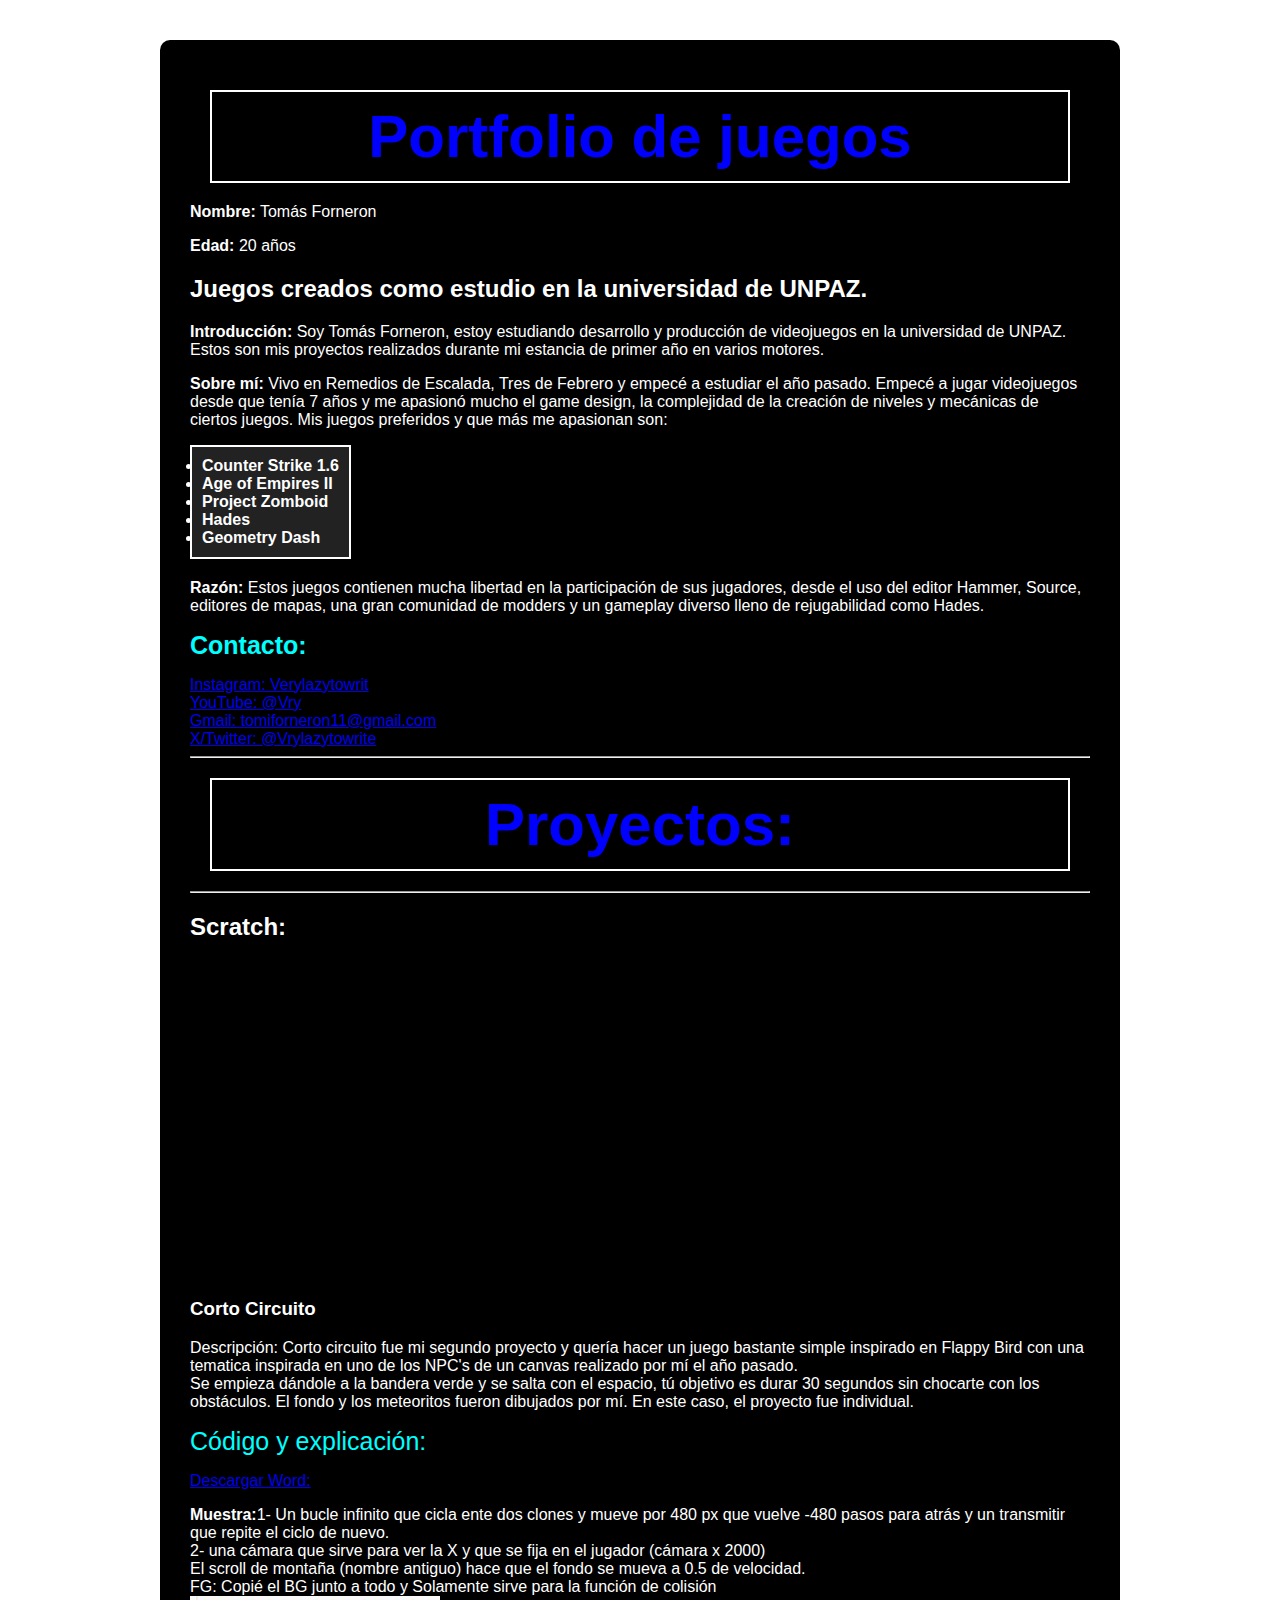
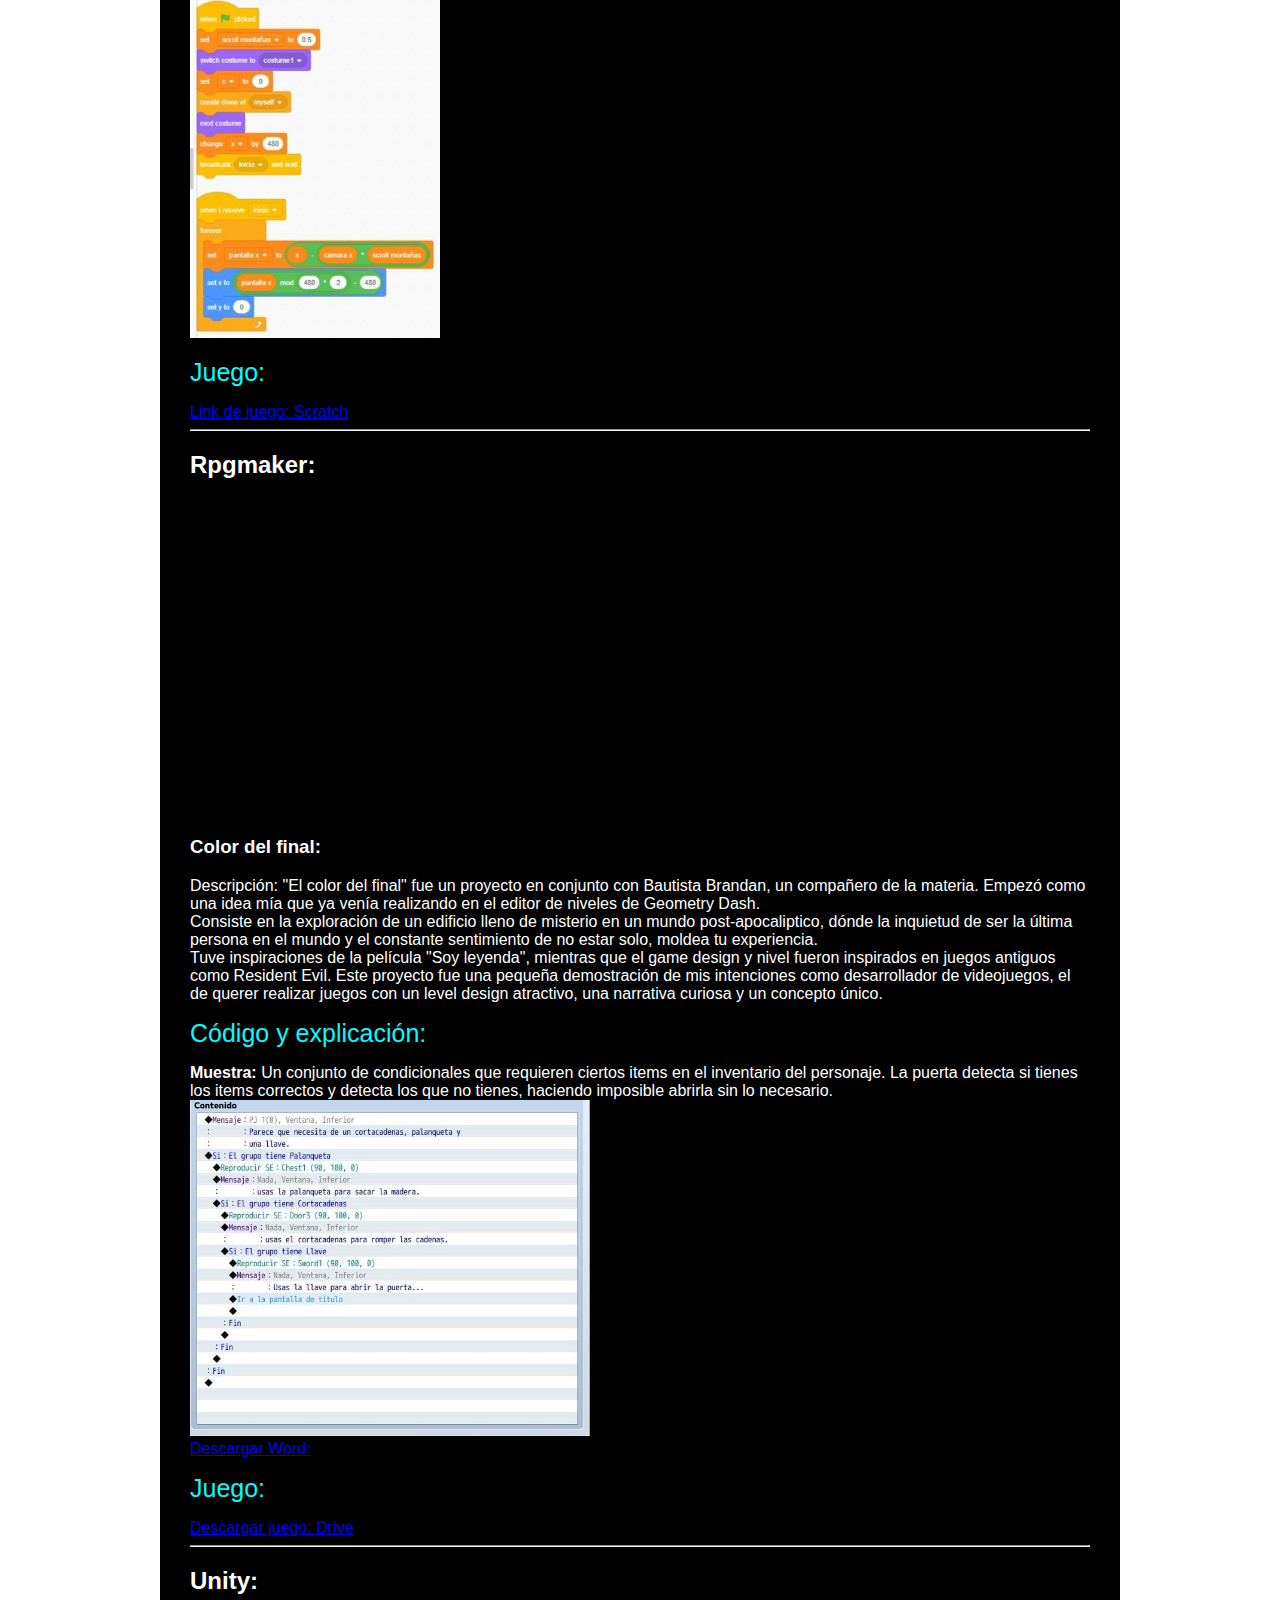
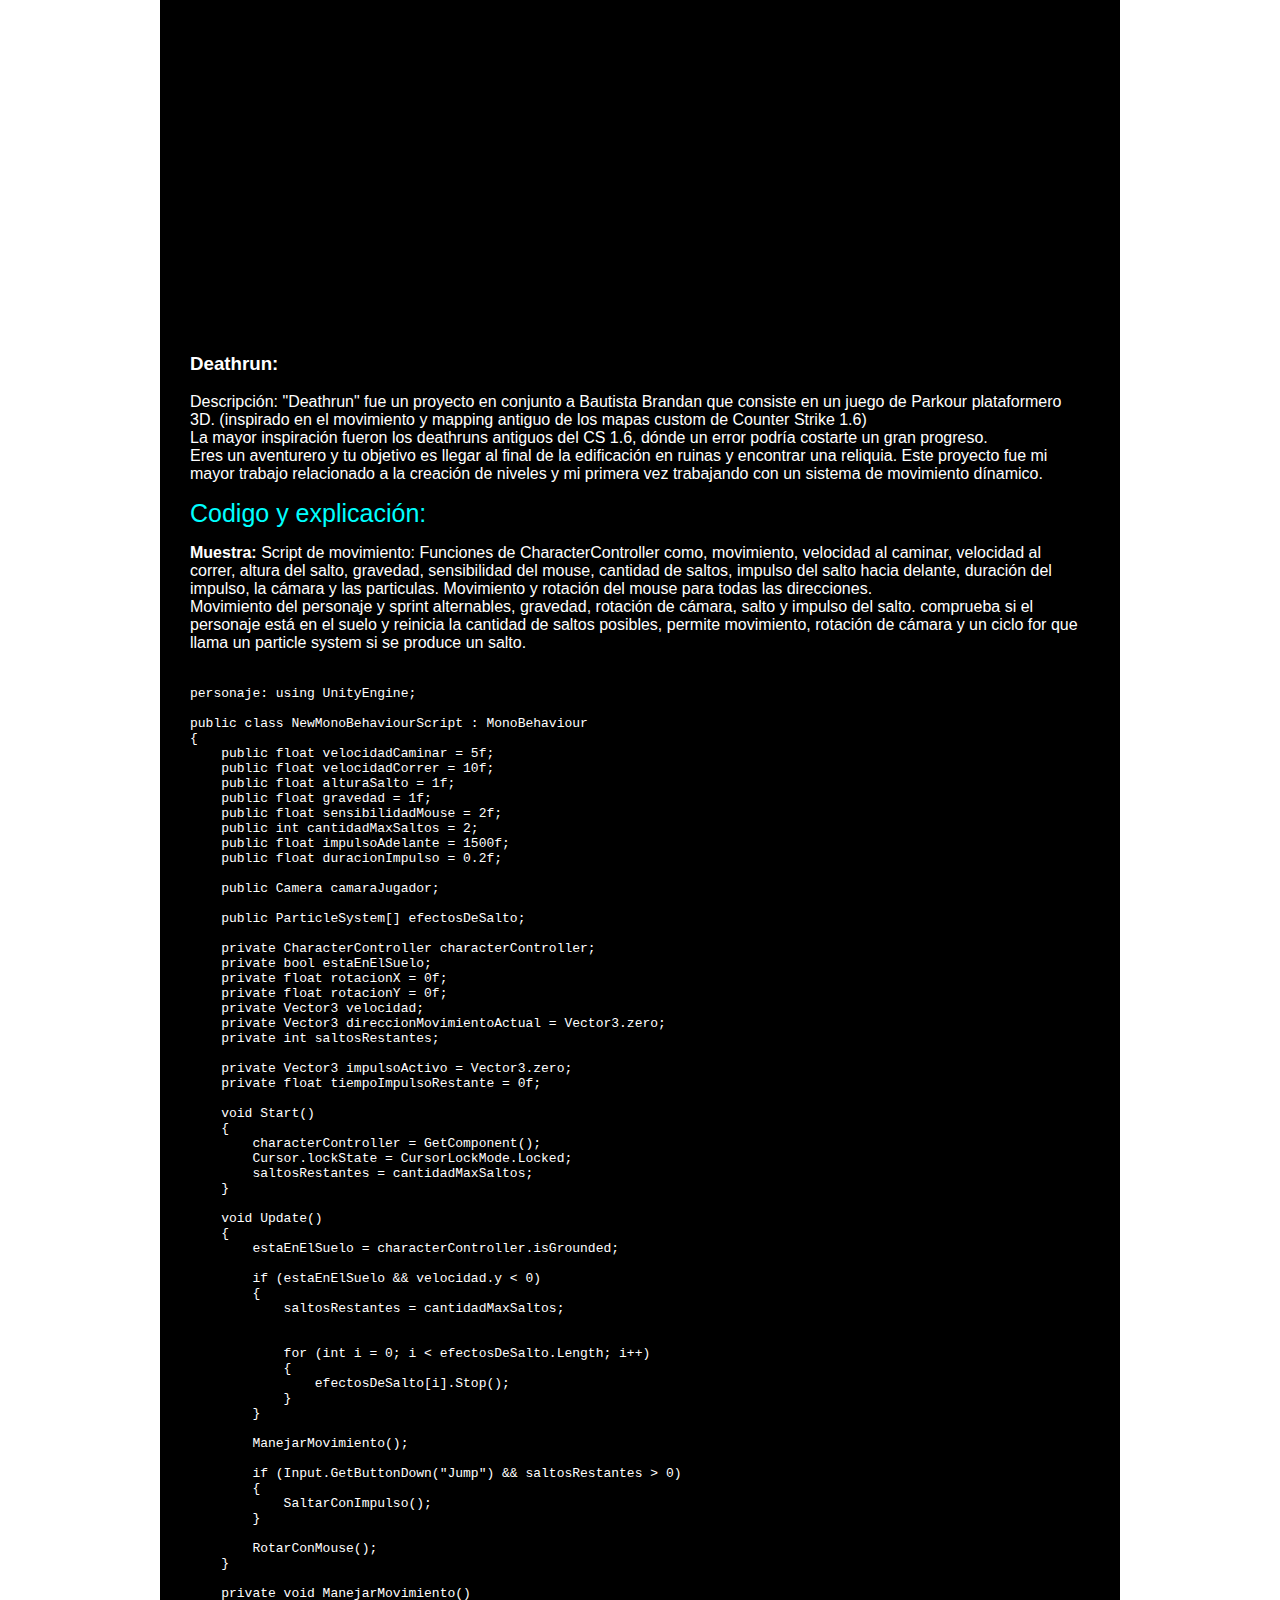
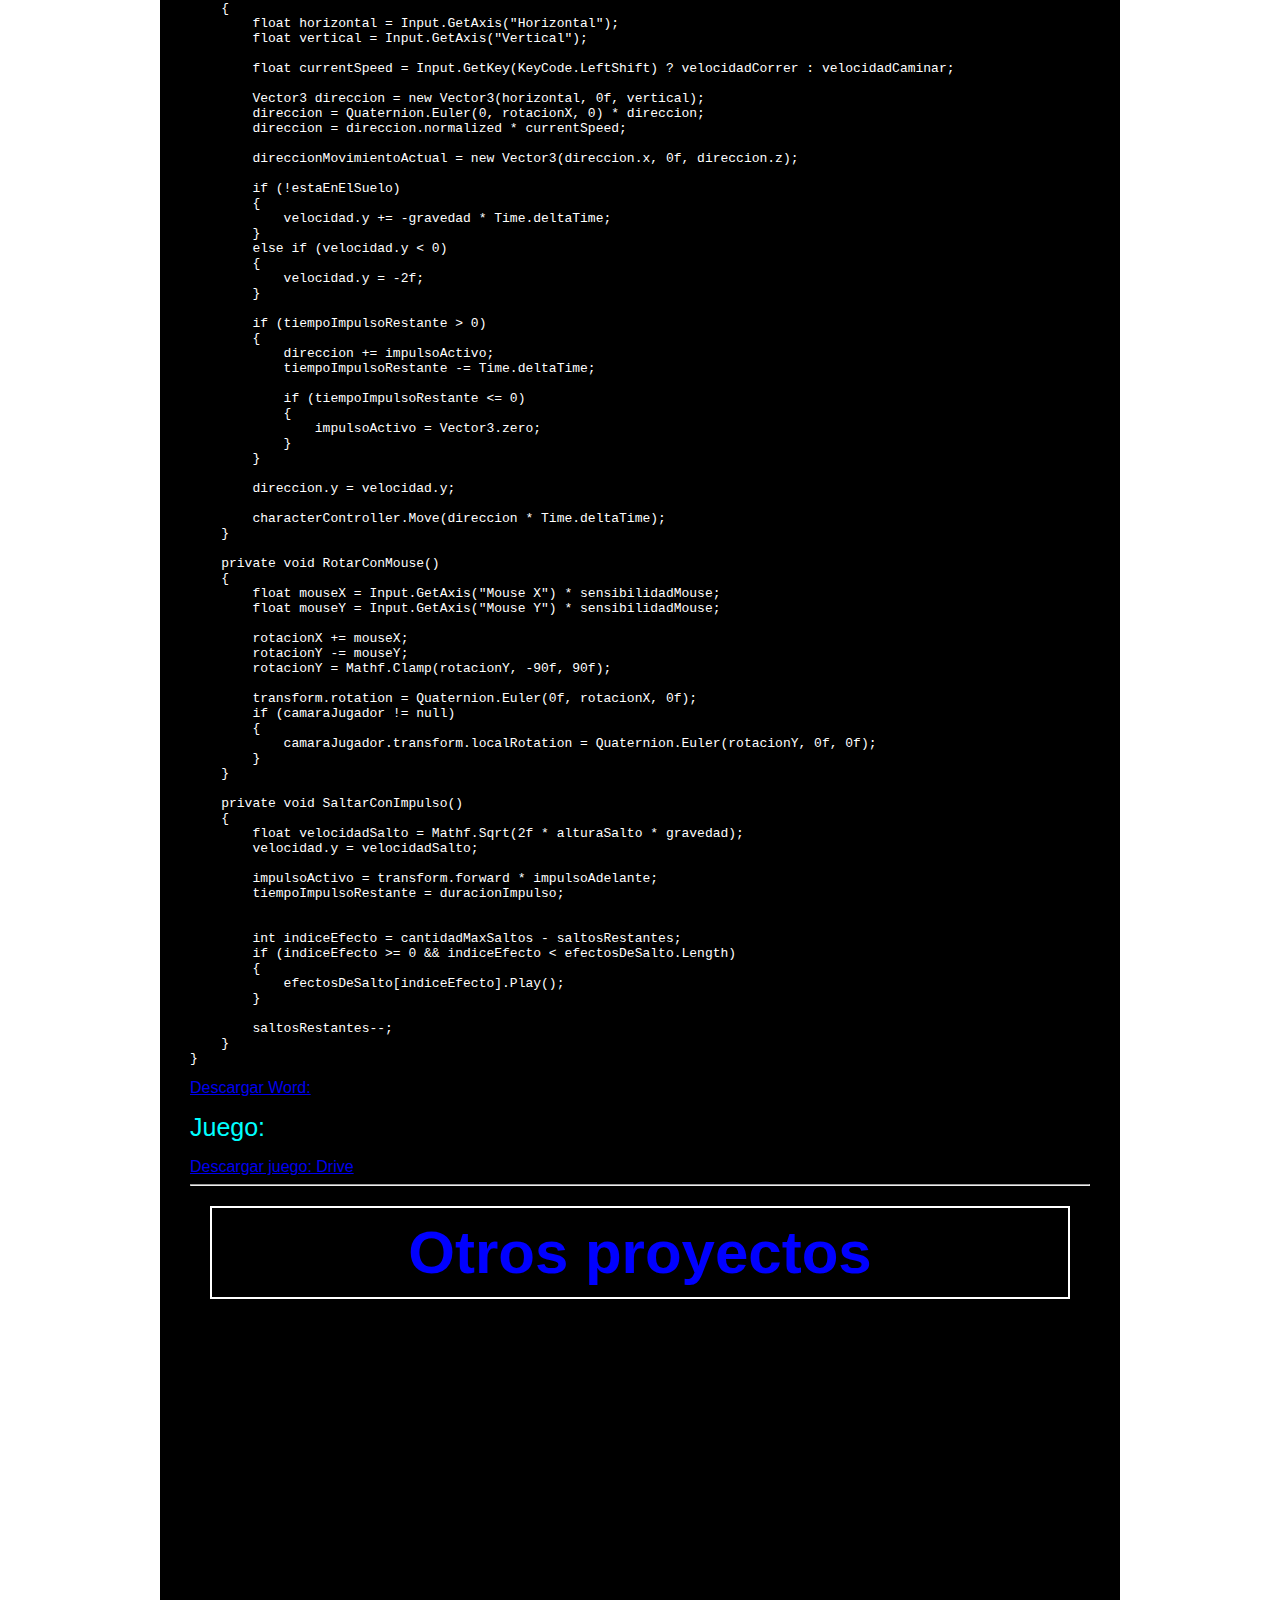
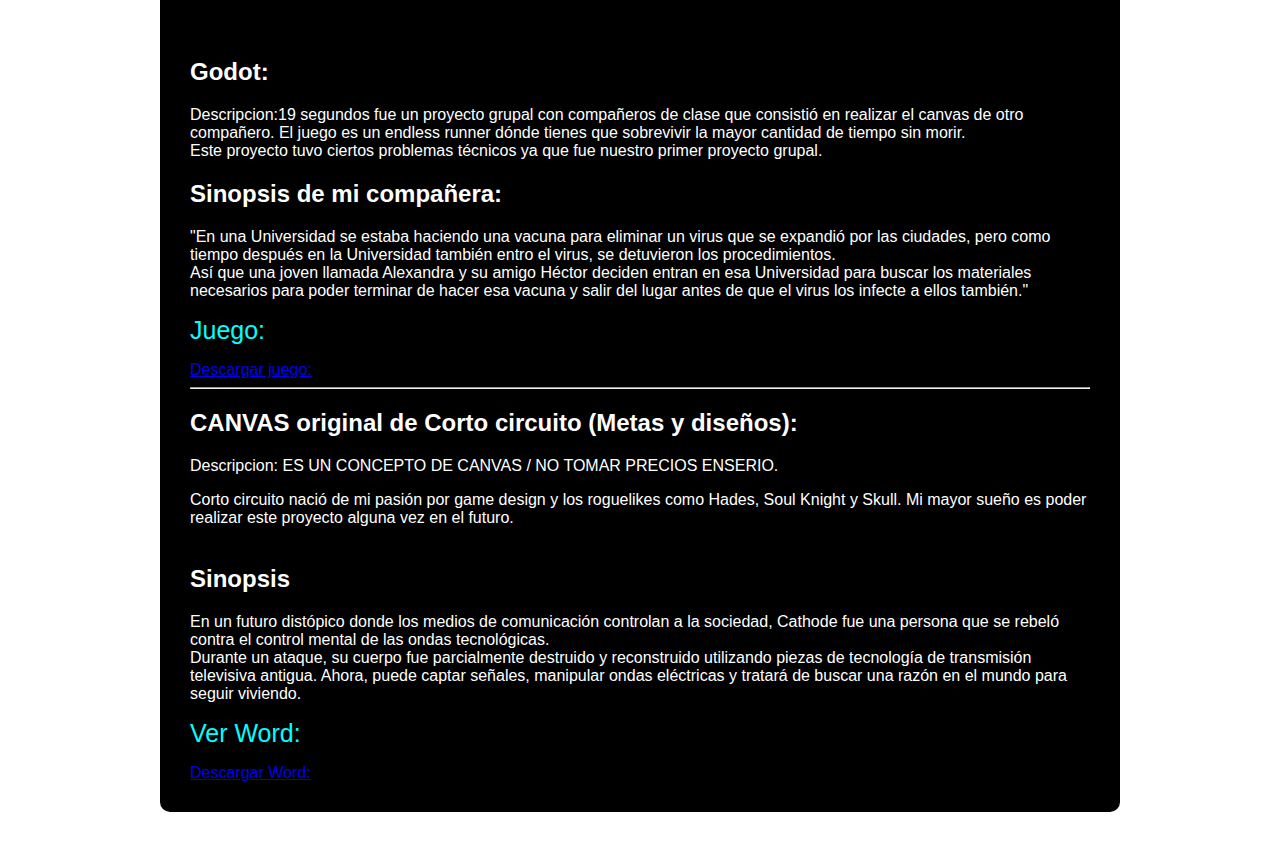
<file: index.html>
<!DOCTYPE html>
<html lang="es">
<head>
    <meta charset="UTF-8">
    <title>Portfolio Tomás Forneron</title>
    <style>
        body {
            margin: 0;
            padding: 0;
            font-family: Arial, sans-serif;
            background-image: url(https://i.imgur.com/N0xeygG.png);
            background-size: cover;
            background-position: center;
            background-attachment: fixed;
            color: white;
        }

        .contenedor {
            max-width: 900px;
            margin: 40px auto;
            background-color: black;
            padding: 30px;
            border-radius: 10px;
            box-shadow: 0 0 20px rgba(255, 255, 255, 0.2);
        }

        h1 {
            text-align: center;
            font-size: 60px;
            margin: 20px;
            color: blue;
             border: 2px solid white;
            padding: 10px;
        }

        ul.cuadro {
            border: 2px solid white;
            padding: 10px;
            background-color: #222;
            width: fit-content;
            margin-bottom: 20px;
        }
    </style>
</head>
<body>
    <div class="contenedor">
        <header>
            <h1>Portfolio de juegos</h1>
            <p><strong>Nombre:</strong> Tomás Forneron</p>
            <p><strong>Edad:</strong> 20 años</p>
        </header>

        <section>
            <article>
                <h2>Juegos creados como estudio en la universidad de UNPAZ.</h2>
                <p><strong>Introducción:</strong> Soy Tomás Forneron, estoy estudiando desarrollo y producción de videojuegos en la universidad de UNPAZ. Estos son mis proyectos realizados durante mi estancia de primer año en varios motores.</p>
                <p><strong>Sobre mí:</strong> Vivo en Remedios de Escalada, Tres de Febrero y empecé a estudiar el año pasado. Empecé a jugar videojuegos desde que tenía 7 años y me apasionó mucho el game design, la complejidad de la creación de niveles y mecánicas de ciertos juegos. Mis juegos preferidos y que más me apasionan son:</p>
                <ul class="cuadro">
                    <li><strong>Counter Strike 1.6</strong></li>
                    <li><strong>Age of Empires II</strong></li>
                    <li><strong>Project Zomboid</strong></li>
                    <li><strong>Hades</strong></li>
                    <li><strong>Geometry Dash</strong></li>
                </ul>
                <p><strong>Razón:</strong> Estos juegos contienen mucha libertad en la participación de sus jugadores, desde el uso del editor Hammer, Source, editores de mapas, una gran comunidad de modders y un gameplay diverso lleno de rejugabilidad como Hades.</p>

                <p><strong><span style="color: aqua; font-size: 25px;">Contacto:</span></strong></p>
                <a target="_blank" href="https://www.instagram.com/verylazytowrit?igsh=Y3BlbTB2bjRlcGtj">Instagram: Verylazytowrit</a><br>
                <a target="_blank" href="https://www.youtube.com/@vry6946">YouTube: @Vry</a><br>
                 <a target="_blank" href="https://mail.google.com/mail/?view=cm&fs=1&to=tomiforneron11@gmail.com">Gmail: tomiforneron11@gmail.com</a><br>
                 <a target="_blank" href="https://x.com/home">X/Twitter: @Vrylazytowrite</a>
                <hr>

                <h1>Proyectos:</h1>
                </article>
            <hr>
                <h2>Scratch:</h2>
                <iframe width="560" height="315" src="https://www.youtube.com/embed/hDHD9TDimB8?si=2eGkkqZa3JeXup4h" title="YouTube video player" frameborder="0" allow="accelerometer; autoplay; clipboard-write; encrypted-media; gyroscope; picture-in-picture; web-share" referrerpolicy="strict-origin-when-cross-origin" allowfullscreen></iframe>
                <article>
                <h3>Corto Circuito</h3>
                <p>Descripción: Corto circuito fue mi segundo proyecto y quería hacer un juego bastante simple inspirado en Flappy Bird con una tematica inspirada en uno de los NPC's de un canvas realizado por mí el año pasado.<br>
                Se empieza dándole a la bandera verde y se salta con el espacio, tú objetivo es durar 30 segundos sin chocarte con los obstáculos. El fondo y los meteoritos fueron dibujados por mí. En este caso, el proyecto fue individual.
            </article>
                <p><span style="color: aqua; font-size: 25px;">Código y explicación:</span></p>

                <a target="_blank" href="https://docs.google.com/document/d/1hJzgy4hAN4toAJL3S9z5eC-qfCQCOstU/edit?usp=sharing&ouid=105145965768651238031&rtpof=true&sd=true" download>Descargar Word:</a><br>
                <p><strong>Muestra:</strong>1- Un bucle infinito que cicla ente dos clones y mueve por 480  px que vuelve -480 pasos para atrás y un transmitir que repite el ciclo de nuevo.<br>
2- una cámara que sirve para ver la X y que se fija en el jugador (cámara x 2000) <br>
El scroll de montaña (nombre antiguo) hace que el fondo se mueva a 0.5 de velocidad. <br>
FG: Copié el BG junto a todo y Solamente sirve para la función de colisión <br>
<img src="WhatsApp Image 2025-06-26 at 16.33.30.jpeg" alt="Img código" width="250px">
</p>
            <article>
                <p><span style="color: aqua; font-size: 25px;">Juego:</span></p>
                <a target="_blank" href="https://scratch.mit.edu/projects/1157105700" download>Link de juego: Scratch</a><br>
            <hr>
                </article>
                <h2>Rpgmaker:</h2>
                <iframe width="560" height="315" src="https://www.youtube.com/embed/1ITx6r9vBqI?si=EEQ2gsZL32VP77hD" title="YouTube video player" frameborder="0" allowfullscreen></iframe>
                 <article>
                <h3><strong> Color del final:</strong></h3>
                <p>Descripción: "El color del final" fue un proyecto en conjunto con Bautista Brandan, un compañero de la materia. Empezó como una idea mía que ya venía realizando en el editor de niveles de Geometry Dash.<br>
                Consiste en la exploración de un edificio lleno de misterio en un mundo post-apocaliptico, dónde la inquietud de ser la última persona en el mundo y el constante sentimiento de no estar solo, moldea tu experiencia.<br>
                Tuve inspiraciones de la película "Soy leyenda", mientras que el game design y nivel fueron inspirados en juegos antiguos como Resident Evil. Este proyecto fue una pequeña demostración de mis intenciones como desarrollador de videojuegos, el de querer realizar juegos con un level design atractivo, una narrativa curiosa y un concepto único.</p>
                </article>
                
            <article>
                <p><span style="color: aqua; font-size: 25px;">Código y explicación:</span></p>

                  <p><strong>Muestra:</strong> Un conjunto de condicionales que requieren ciertos items en el inventario del personaje. La puerta detecta si tienes los items correctos y detecta los que no tienes, haciendo imposible abrirla sin lo necesario.<br>
                    <img src="código 1.jpeg" alt="Img código" width="400px"> <br>
                <a target="_blank" href="https://docs.google.com/document/d/1IiORaMSCzQr7VceLVp3_2QOyMvW2K9id/edit?usp=sharing&ouid=105145965768651238031&rtpof=true&sd=true" download>Descargar Word:</a><br>
                <p><span style="color: aqua; font-size: 25px;">Juego:</span></p>
                <a target="_blank" href="https://drive.google.com/drive/folders/1OTqETffpRqk1ZnVLG5urF2jPkVmrYH38?usp=drive_link" download>Descargar juego: Drive</a><br>
            </article>

            <article>
           <hr>
                <h2>Unity:</h2>
                <iframe width="560" height="315" src="https://www.youtube.com/embed/lKIUCU_jVDY?si=z9wsowPzC5shMaFC" title="YouTube video player" frameborder="0" allow="accelerometer; autoplay; clipboard-write; encrypted-media; gyroscope; picture-in-picture; web-share" referrerpolicy="strict-origin-when-cross-origin" allowfullscreen></iframe>
                <h3><strong>Deathrun:</strong></h3>
                <p>Descripción: "Deathrun" fue un proyecto en conjunto a Bautista Brandan que consiste en un juego de Parkour plataformero 3D. (inspirado en el movimiento y mapping antiguo de los mapas custom de Counter Strike 1.6)<br> 
                    La mayor inspiración fueron los deathruns antiguos del CS 1.6, dónde un error podría costarte un gran progreso. <br>
                    Eres un aventurero y tu objetivo es llegar al final de la edificación en ruinas y encontrar una reliquia.
                Este proyecto fue mi mayor trabajo relacionado a la creación de niveles y mi primera vez trabajando con un sistema de movimiento dínamico.</p>

                </p><span style="color: aqua; font-size: 25px;">Codigo y explicación:</span></p>
                <p><strong>Muestra:</strong> Script de movimiento: Funciones de CharacterController como, movimiento, velocidad al caminar, velocidad al correr, altura del salto, gravedad, sensibilidad del mouse, cantidad de saltos, impulso del salto hacia delante, duración del impulso, la cámara y las particulas.  Movimiento y rotación del mouse para todas las direcciones.  <br>
                     Movimiento del personaje y sprint alternables, gravedad, rotación de cámara, salto y impulso del salto. comprueba si el personaje está en el suelo y reinicia la cantidad de saltos posibles, permite movimiento, rotación de cámara y un ciclo for que llama un particle system si se produce un salto. <br> <br>
                     <pre>personaje: using UnityEngine;

public class NewMonoBehaviourScript : MonoBehaviour
{
    public float velocidadCaminar = 5f;
    public float velocidadCorrer = 10f;
    public float alturaSalto = 1f;
    public float gravedad = 1f;
    public float sensibilidadMouse = 2f;
    public int cantidadMaxSaltos = 2;
    public float impulsoAdelante = 1500f;
    public float duracionImpulso = 0.2f;

    public Camera camaraJugador;

    public ParticleSystem[] efectosDeSalto;

    private CharacterController characterController;
    private bool estaEnElSuelo;
    private float rotacionX = 0f;
    private float rotacionY = 0f;
    private Vector3 velocidad;
    private Vector3 direccionMovimientoActual = Vector3.zero;
    private int saltosRestantes;

    private Vector3 impulsoActivo = Vector3.zero;
    private float tiempoImpulsoRestante = 0f;

    void Start()
    {
        characterController = GetComponent<CharacterController>();
        Cursor.lockState = CursorLockMode.Locked;
        saltosRestantes = cantidadMaxSaltos;
    }

    void Update()
    {
        estaEnElSuelo = characterController.isGrounded;

        if (estaEnElSuelo && velocidad.y < 0)
        {
            saltosRestantes = cantidadMaxSaltos;

            
            for (int i = 0; i < efectosDeSalto.Length; i++)
            {
                efectosDeSalto[i].Stop();
            }
        }

        ManejarMovimiento();

        if (Input.GetButtonDown("Jump") && saltosRestantes > 0)
        {
            SaltarConImpulso();
        }

        RotarConMouse();
    }

    private void ManejarMovimiento()
    {
        float horizontal = Input.GetAxis("Horizontal");
        float vertical = Input.GetAxis("Vertical");

        float currentSpeed = Input.GetKey(KeyCode.LeftShift) ? velocidadCorrer : velocidadCaminar;

        Vector3 direccion = new Vector3(horizontal, 0f, vertical);
        direccion = Quaternion.Euler(0, rotacionX, 0) * direccion;
        direccion = direccion.normalized * currentSpeed;

        direccionMovimientoActual = new Vector3(direccion.x, 0f, direccion.z);

        if (!estaEnElSuelo)
        {
            velocidad.y += -gravedad * Time.deltaTime;
        }
        else if (velocidad.y < 0)
        {
            velocidad.y = -2f;
        }

        if (tiempoImpulsoRestante > 0)
        {
            direccion += impulsoActivo;
            tiempoImpulsoRestante -= Time.deltaTime;

            if (tiempoImpulsoRestante <= 0)
            {
                impulsoActivo = Vector3.zero;
            }
        }

        direccion.y = velocidad.y;

        characterController.Move(direccion * Time.deltaTime);
    }

    private void RotarConMouse()
    {
        float mouseX = Input.GetAxis("Mouse X") * sensibilidadMouse;
        float mouseY = Input.GetAxis("Mouse Y") * sensibilidadMouse;

        rotacionX += mouseX;
        rotacionY -= mouseY;
        rotacionY = Mathf.Clamp(rotacionY, -90f, 90f);

        transform.rotation = Quaternion.Euler(0f, rotacionX, 0f);
        if (camaraJugador != null)
        {
            camaraJugador.transform.localRotation = Quaternion.Euler(rotacionY, 0f, 0f);
        }
    }

    private void SaltarConImpulso()
    {
        float velocidadSalto = Mathf.Sqrt(2f * alturaSalto * gravedad);
        velocidad.y = velocidadSalto;

        impulsoActivo = transform.forward * impulsoAdelante;
        tiempoImpulsoRestante = duracionImpulso;

     
        int indiceEfecto = cantidadMaxSaltos - saltosRestantes;
        if (indiceEfecto >= 0 && indiceEfecto < efectosDeSalto.Length)
        {
            efectosDeSalto[indiceEfecto].Play();
        }

        saltosRestantes--;
    }
}</pre>

                <a target="_blank" href="https://docs.google.com/document/d/1IyCKz93yfqwpaCqDcqxkgytMrJCUmkJ8/edit?usp=drive_link&ouid=105145965768651238031&rtpof=true&sd=true" download>Descargar Word:</a>
                <p><span style="color: aqua; font-size: 25px;">Juego:</span></p>
                <a target="_blank" href="https://drive.google.com/drive/folders/1j4jrUfRB-B93437Tp-3gLhqquPW3OTYk?usp=sharing" download>Descargar juego: Drive</a><br>

            </article>
<hr>
<article>
    <h1>Otros proyectos</h1>
<iframe width="560" height="315" src="https://www.youtube.com/embed/BVPxbv4GatA?si=vvxQfIKfnZyKFerv" title="YouTube video player" frameborder="0" allow="accelerometer; autoplay; clipboard-write; encrypted-media; gyroscope; picture-in-picture; web-share" referrerpolicy="strict-origin-when-cross-origin" allowfullscreen></iframe>
<h2>Godot:</h2>
<p> Descripcion:19 segundos fue un proyecto grupal con compañeros de clase que consistió en realizar el canvas de otro compañero. El juego es un endless runner dónde tienes que sobrevivir la mayor cantidad de tiempo sin morir.<br>
Este proyecto tuvo ciertos problemas técnicos ya que fue nuestro primer proyecto grupal.<br> </p>
<h2> <strong>Sinopsis de mi compañera:</strong></h2> "En una Universidad se estaba haciendo una vacuna para eliminar un virus que se expandió por las ciudades, pero como tiempo después en la Universidad también entro el virus, se detuvieron los procedimientos.<br>
 Así que una joven llamada Alexandra y su amigo Héctor deciden entran en esa Universidad para buscar los materiales necesarios para poder terminar de hacer esa vacuna y salir del lugar antes de que el virus los infecte a ellos también."</p>
                <p><span style="color: aqua; font-size: 25px;">Juego:</span></p>
                <a target="_blank" href="https://drive.google.com/file/d/1TT7rh_KDsvduUBzvRRZ63TIHQemJdC7P/view?usp=sharing" download>Descargar juego:</a><br>
</article>
<hr>
<article>
    <h2><strong>CANVAS original de Corto circuito (Metas y diseños):</strong></h2>
    <p> Descripcion: ES UN CONCEPTO DE CANVAS / NO TOMAR PRECIOS ENSERIO.<br> </p>
        Corto circuito nació de mi pasión por game design y los roguelikes como Hades, Soul Knight y Skull. Mi mayor sueño es poder realizar este proyecto alguna vez en el futuro.<br><br>
        <h2> <strong>Sinopsis</strong></h2> En un futuro distópico donde los medios de comunicación controlan a la sociedad, Cathode fue una persona que se rebeló contra el control mental de las ondas tecnológicas. <br>
        Durante un ataque, su cuerpo fue parcialmente destruido y reconstruido utilizando piezas de tecnología de transmisión televisiva antigua. Ahora, puede captar señales, manipular ondas eléctricas y tratará de buscar una razón en el mundo para seguir viviendo.
<p><span style="color: aqua; font-size: 25px;">Ver Word:</span></p>
    <a target="_blank" href="https://docs.google.com/document/d/1tydJDB2zZ2yeiX4ilSfdVYe0J4UMKlhS/edit?usp=sharing&ouid=105145965768651238031&rtpof=true&sd=true" download>Descargar Word:</a>
</article>

        <footer>

        </footer>

    </div>
</body>
</html>
</file>
